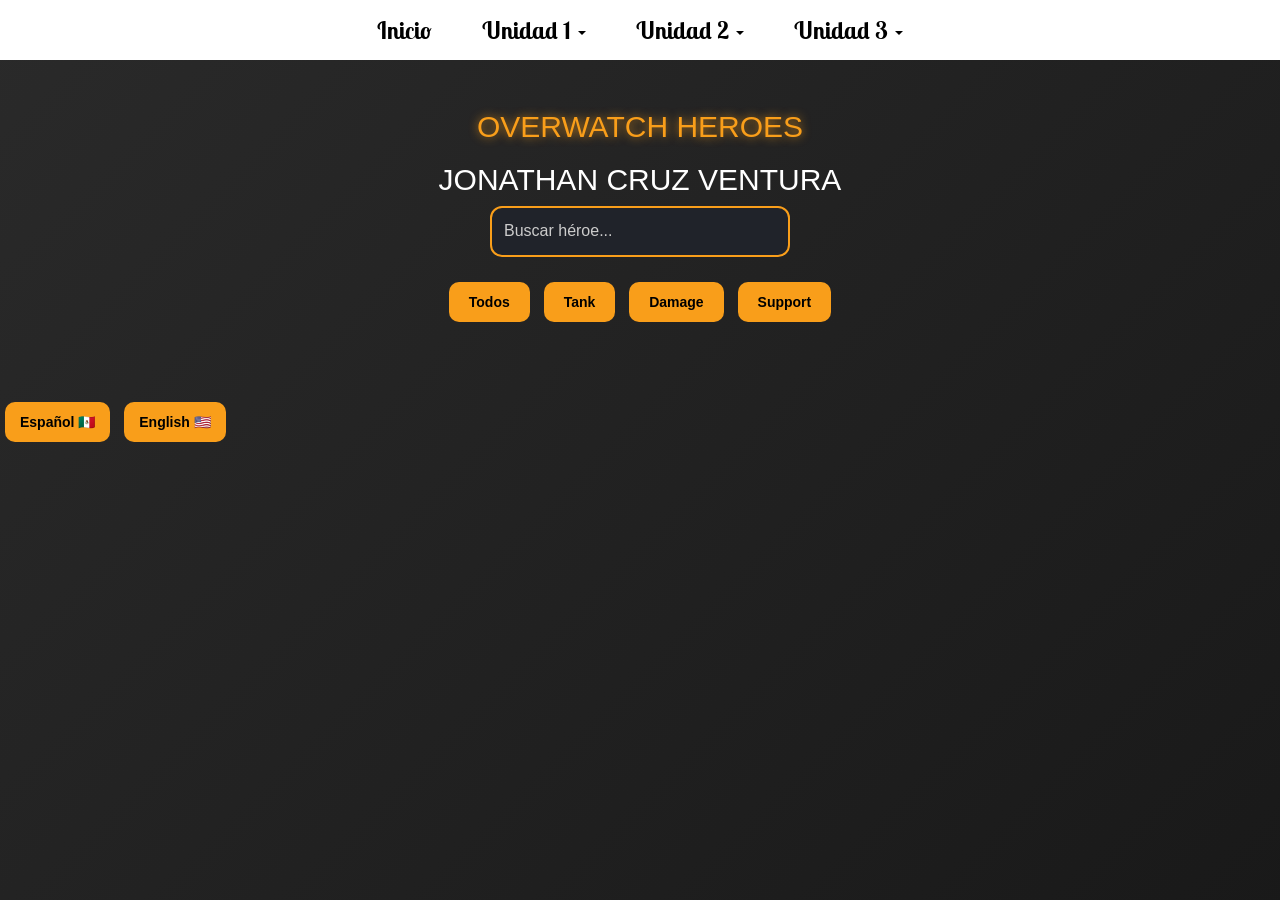
<file: overwacht.html>
<!DOCTYPE html>
<html lang="es">
<head>
    <meta charset="UTF-8">
    <meta name="viewport" content="width=device-width, initial-scale=1.0">
    <title>Overwatch Heroes</title>

    <script src="https://ajax.googleapis.com/ajax/libs/jquery/1.11.2/jquery.min.js"></script>

    <link rel="stylesheet" href="https://maxcdn.bootstrapcdn.com/bootstrap/3.3.1/css/bootstrap.min.css">
    <script src="https://maxcdn.bootstrapcdn.com/bootstrap/3.3.1/js/bootstrap.min.js"></script>

    <link rel="preconnect" href="https://fonts.googleapis.com">
    <link rel="preconnect" href="https://fonts.gstatic.com" crossorigin>
    <link href="https://fonts.googleapis.com/css2?family=Lobster+Two:ital,wght@0,400;0,700;1,400;1,700&display=swap" rel="stylesheet">

    <link rel="stylesheet" href="overwact.css">
</head>
<body>

    <nav class="navbar navbar-default">
        <div class="container-fluid">
            
            <div class="collapse navbar-collapse" id="navbarNavDropdown">
                <ul class="nav navbar-nav">

                    <li><a href="index.html">Inicio</a></li>

                    <li class="dropdown">
                        <a href="#" class="dropdown-toggle" data-toggle="dropdown" role="button" aria-haspopup="true" aria-expanded="false">
                            Unidad 1 <span class="caret"></span>
                        </a>
                        <ul class="dropdown-menu">
                            <li><a href="mostrar.php">Mostrar Datos</a></li>
                            <li><a href="meterdatos01.php">Meter Datos</a></li>
                        </ul>
                    </li>

                    <li class="dropdown">
                        <a href="#" class="dropdown-toggle" data-toggle="dropdown" role="button" aria-haspopup="true" aria-expanded="false">
                            Unidad 2 <span class="caret"></span>
                        </a>
                        <ul class="dropdown-menu">
                            <li><a href="relaciones1.php">Relaciones</a></li>
                            <li><a href="pokemon.php">Registro Pokémon</a></li>
                            <li><a href="tarjetas.php">Pokémon Registrados</a></li>
                        </ul>
                    </li>

                    <li class="dropdown">
                        <a href="#" class="dropdown-toggle" data-toggle="dropdown" role="button" aria-haspopup="true" aria-expanded="false">
                            Unidad 3 <span class="caret"></span>
                        </a>
                        <ul class="dropdown-menu">
                            <li><a href="pokedex.html">Pokedex</a></li>
                            <li><a href="peliculas.html">Películas</a></li>
                            <li><a href="overwacht.html">Overwatch</a></li>
                        </ul>
                    </li>

                </ul>
            </div>

        </div>
    </nav>

    <header>
        <h1>OVERWATCH HEROES</h1>
        <h2>JONATHAN CRUZ VENTURA</h2>

        <input 
            type="text"
            id="search"
            placeholder="Buscar héroe..."
        >

        <div class="filters">
            <button onclick="filterHeroes('all')">Todos</button>
            <button onclick="filterHeroes('tank')">Tank</button>
            <button onclick="filterHeroes('damage')">Damage</button>
            <button onclick="filterHeroes('support')">Support</button>
        </div>
    </header>

    <main id="hero-container"></main>

    <div id="modal" class="modal">
        <div class="modal-content">
            <span class="close-btn">&times;</span>
            <div id="modal-body"></div>
        </div>
    </div>

    <div class="language-buttons">
        <button onclick="changeLanguage('es')">
            Español 🇲🇽
        </button>
        <button onclick="changeLanguage('en')">
            English 🇺🇸
        </button>
    </div>

    <script src="overwacht.js"></script>

</body>
</html>
</file>
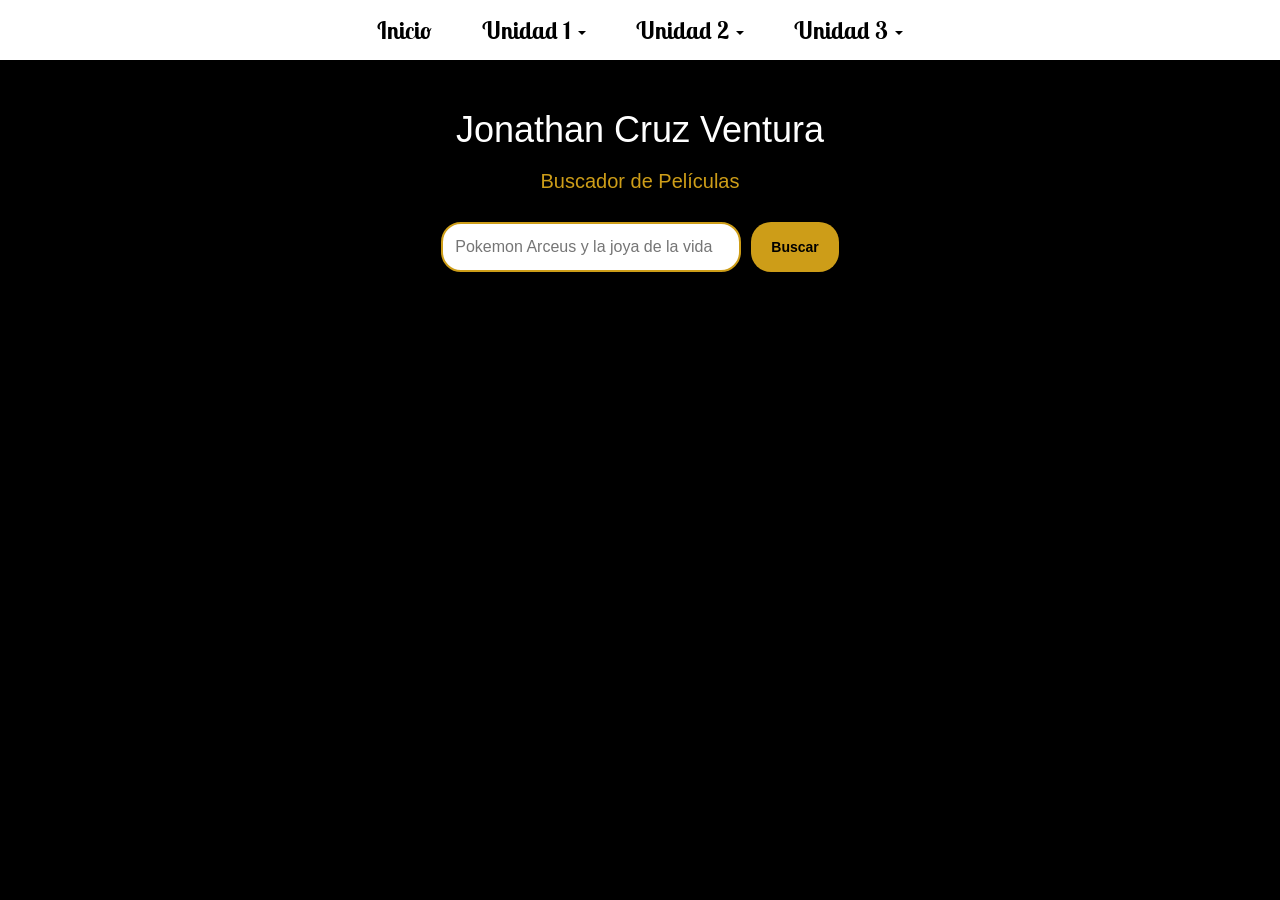
<file: peliculas.html>
<!DOCTYPE html>
<html lang="en">
<head>
    <meta charset="UTF-8">
    <meta name="viewport" content="width=device-width, initial-scale=1.0">
    <title>Jonathan Cruz Ventura</title>

    <script src="https://ajax.googleapis.com/ajax/libs/jquery/1.11.2/jquery.min.js"></script>

    <link rel="stylesheet" href="https://maxcdn.bootstrapcdn.com/bootstrap/3.3.1/css/bootstrap.min.css">
    <script src="https://maxcdn.bootstrapcdn.com/bootstrap/3.3.1/js/bootstrap.min.js"></script>

    <link rel="preconnect" href="https://fonts.googleapis.com">
    <link rel="preconnect" href="https://fonts.gstatic.com" crossorigin>
    <link href="https://fonts.googleapis.com/css2?family=Lobster+Two:ital,wght@0,400;0,700;1,400;1,700&display=swap" rel="stylesheet">

    <link rel="stylesheet" href="estilopeliculas.css">
    <link href="https://fonts.cdnfonts.com/css/screamous" rel="stylesheet">
</head>

<body>

    <nav class="navbar navbar-default">
        <div class="container-fluid">
            
            <div class="collapse navbar-collapse" id="navbarNavDropdown">
                <ul class="nav navbar-nav">

                    <li><a href="index.html">Inicio</a></li>

                    <li class="dropdown">
                        <a href="#" class="dropdown-toggle" data-toggle="dropdown" role="button" aria-haspopup="true" aria-expanded="false">
                            Unidad 1 <span class="caret"></span>
                        </a>
                        <ul class="dropdown-menu">
                            <li><a href="mostrar.php">Mostrar Datos</a></li>
                            <li><a href="meterdatos01.php">Meter Datos</a></li>
                        </ul>
                    </li>

                    <li class="dropdown">
                        <a href="#" class="dropdown-toggle" data-toggle="dropdown" role="button" aria-haspopup="true" aria-expanded="false">
                            Unidad 2 <span class="caret"></span>
                        </a>
                        <ul class="dropdown-menu">
                            <li><a href="relaciones1.php">Relaciones</a></li>
                            <li><a href="pokemon.php">Registro Pokémon</a></li>
                            <li><a href="tarjetas.php">Pokémon Registrados</a></li>
                        </ul>
                    </li>

                    <li class="dropdown">
                        <a href="#" class="dropdown-toggle" data-toggle="dropdown" role="button" aria-haspopup="true" aria-expanded="false">
                            Unidad 3 <span class="caret"></span>
                        </a>
                        <ul class="dropdown-menu">
                            <li><a href="pokedex.html">Pokedex</a></li>
                            <li><a href="peliculas.html">Películas</a></li>
                            <li><a href="overwacht.html">Overwatch</a></li>
                        </ul>
                    </li>

                </ul>
            </div>

        </div>
    </nav>

    <div class="container">
        <h1>Jonathan Cruz Ventura</h1>
        <h3>Buscador de Películas</h3>
    </div>

    <form id="form">
        <input 
            type="text" 
            id="search" 
            placeholder="Pokemon Arceus y la joya de la vida"
        >
        <input type="submit" value="Buscar">
    </form>

    <main id="main"></main>

    <script src="peliculas.js"></script>

</body>
</html>
</file>
<file: overwact.css>
*{
    margin: 0;
    padding: 0;
    box-sizing: border-box;
}

body{
    color: white;

    font-family: Arial, Helvetica, sans-serif;

    background: linear-gradient(-45deg, #121212, #20232a, #181818, #2a2a2a);

    background-size: 400% 400%;

    animation: backgroundMove 10s ease infinite;
}

/* HEADER */

header{
    text-align: center;
    padding: 30px;
}

h1{
    color: #f99e1a;
    margin-bottom: 20px;
    font-size: 3rem;

    text-shadow: 0 0 10px rgba(249, 158, 26, 0.8);
}

/* BUSCADOR */

#search{
    width: 300px;
    max-width: 90%;

    padding: 12px;

    border: 2px solid #f99e1a;

    border-radius: 12px;

    outline: none;

    background-color: #20232a;

    color: white;

    font-size: 16px;

    margin-bottom: 20px;

    transition: 0.3s;
}

#search::placeholder{
    color: #ccc;
}

#search:focus{

    box-shadow: 0 0 15px #f99e1a;

    transform: scale(1.02);
}

/* IDIOMAS */

.language-buttons{
    margin-bottom: 20px;
}

.language-buttons button{
    padding: 10px 15px;

    margin: 5px;

    border: none;

    border-radius: 10px;

    background-color: #f99e1a;

    color: black;

    font-weight: bold;

    cursor: pointer;

    transition: 0.3s;
}

.language-buttons button:hover{
    background-color: white;

    transform: scale(1.05);
}

/* BOTONES */

.filters button{
    padding: 10px 20px;
    margin: 5px;
    border: none;
    border-radius: 10px;
    background-color: #f99e1a;
    color: black;
    font-weight: bold;
    cursor: pointer;
    transition: 0.3s;
}

.filters button:hover{
    background-color: white;
    transform: scale(1.05);
}

/* HEROES */

#hero-container{
    display: grid;

    grid-template-columns: repeat(auto-fit, minmax(250px, 350px));

    justify-content: center;

    gap: 20px;

    padding: 20px;
}

.card{
    background-color: #20232a;

    border-radius: 15px;

    overflow: hidden;

    transition: 0.3s;

    box-shadow: 0 0 10px rgba(0,0,0,0.5);

    cursor: pointer;

    animation: cardAppear 0.5s ease;
}

.card:hover{

    transform: scale(1.05);

    box-shadow: 0 0 20px #f99e1a;
}

.card img{
    width: 100%;
    height: 250px;
    object-fit: cover;
}

.card-content{
    padding: 15px;
}

.card h2{
    color: #f99e1a;
    margin-bottom: 10px;
}

.role{
    background-color: #f99e1a;
    color: black;
    display: inline-block;
    padding: 5px 10px;
    border-radius: 10px;
    font-weight: bold;
}

/* MODAL */

.modal{
    display: none;

    position: fixed;

    z-index: 1000;

    left: 0;
    top: 0;

    width: 100%;
    height: 100%;

    background-color: rgba(0,0,0,0.8);

    justify-content: center;
    align-items: center;
}

.modal-content{

    width: 90%;

    max-width: 1200px;

    border-radius: 20px;

    overflow: hidden;

    position: relative;

    animation: modalAnimation 0.4s ease;
}

.close-btn{
    position: absolute;

    top: 15px;
    right: 20px;

    font-size: 35px;

    color: white;

    cursor: pointer;

    z-index: 100;

    transition: 0.3s;
}

.close-btn:hover{

    transform: rotate(90deg);

    color: #f99e1a;
}

/* HEROE */

.hero-details{

    display: flex;

    align-items: stretch;

    background-color: #181818;
}

/* IMAGEN */

.hero-image{

    flex: 1;
}

.hero-image img{

    width: 100%;

    height: 650px;

    object-fit: cover;

    filter: brightness(0.75);
}

/* INFORMACION */

.hero-info{

    flex: 1;

    padding: 30px;

    background: rgba(20,20,20,0.88);

    backdrop-filter: blur(6px);

    overflow-y: auto;

    border-left: 2px solid rgba(255,255,255,0.08);
}

.hero-info h2{

    color: #f99e1a;

    font-size: 2.5rem;

    margin-bottom: 20px;

    text-transform: uppercase;
}

.hero-info p{

    margin-bottom: 15px;

    line-height: 1.7;

    color: #f0f0f0;
}

/* HABILIDADES */

.abilities{
    margin-top: 20px;
}

.ability{

    background-color: rgba(255,255,255,0.08);

    padding: 15px;

    border-radius: 10px;

    margin-bottom: 15px;

    border-left: 4px solid #f99e1a;

    transition: 0.3s;
}

.ability:hover{

    transform: translateX(5px);

    background-color: rgba(255,255,255,0.12);
}

.ability h3{

    color: #f99e1a;

    margin-bottom: 10px;
}

/* ANIMACIONES */

@keyframes modalAnimation{

    from{
        opacity: 0;
        transform: scale(0.8);
    }

    to{
        opacity: 1;
        transform: scale(1);
    }
}

@keyframes cardAppear{

    from{
        opacity: 0;
        transform: translateY(20px);
    }

    to{
        opacity: 1;
        transform: translateY(0);
    }
}

@keyframes backgroundMove{

    0%{
        background-position: 0% 50%;
    }

    50%{
        background-position: 100% 50%;
    }

    100%{
        background-position: 0% 50%;
    }
}

/* RESPONSIVE */

@media(max-width:900px){

    .hero-details{

        flex-direction: column;
    }

    .hero-image img{

        height: 400px;
    }

    .hero-info h2{

        font-size: 2rem;
    }
}


.modal{
    display: none; 
    position: fixed;
    z-index: 1000;
    left: 0;
    top: 0;
    width: 100%;
    height: 100%;
    /* Un fondo oscuro un poco más sutil para que resalte la tarjeta */
    background-color: rgba(0, 0, 0, 0.6); 
    justify-content: center;
    align-items: center;
}

.modal-content{
    width: 90%;
    /* Reducimos el ancho máximo para que parezca una tarjeta vertical flotante */
    max-width: 950px; 
    border-radius: 24px; /* Bordes más redondeados y suaves */
    overflow: hidden;
    position: relative;
    animation: modalAnimation 0.4s ease;
    
    /* Efecto de cristal translúcido (Glassmorphism) */
    background: rgba(255, 255, 255, 0.65); 
    backdrop-filter: blur(16px);
    -webkit-backdrop-filter: blur(16px);
    
    /* Borde fino blanco semitransparente para dar el efecto de cristal tallado */
    border: 1px solid rgba(255, 255, 255, 0.4);
    
    /* Sombra suave y difuminada */
    box-shadow: 0 12px 40px rgba(0, 0, 0, 0.15);
    padding: 20px; /* Separación interna para que el contenido no toque los bordes */
}

.close-btn{
    position: absolute;
    top: 15px;
    right: 20px;
    font-size: 35px;
    /* Cambiado a gris oscuro/azul para que contraste con el fondo claro */
    color: #4a5568; 
    cursor: pointer;
    z-index: 100;
    transition: 0.3s;
}

.close-btn:hover{
    transform: rotate(90deg);
    color: #3182ce; /* Cambia a un tono azul al pasar el mouse */
}

/* HEROE */

.hero-details{
    display: flex;
    align-items: center; /* Alinea la imagen y el texto al centro verticalmente */
    gap: 30px; /* Espacio entre la imagen de la izquierda y el texto de la derecha */
    background-color: transparent; /* Quitamos el fondo oscuro */
}

/* IMAGEN */

.hero-image{
    flex: 1.1; /* Le damos un poco más de peso visual a la imagen */
}

.hero-image img{
    width: 100%;
    height: auto; /* Dejamos que la altura se adapte a la imagen */
    max-height: 600px;
    object-fit: contain; /* Para que no se corte el arte del personaje */
    filter: none; /* Quitamos la oscuridad para que luzca el arte original */
    border-radius: 16px;
}

/* INFORMACION */

.hero-info{
    flex: 1.2;
    padding: 20px;
    /* Quitamos los fondos oscuros previos ya que el modal-content maneja el cristal */
    background: transparent; 
    backdrop-filter: none; 
    -webkit-backdrop-filter: none;
    overflow-y: auto;
    border-left: none; /* Quitamos la línea divisoria rígida */
    
    /* Cambiamos el texto a colores oscuros/azulados como en la imagen */
    color: #2d3748; 
}

/* Estilo para los títulos de las secciones principales (BIOGRAFÍA, PODERES, etc.) */
.hero-info h2, .abilities-title{
    color: #2c5282; /* Azul corporativo/militar de la ficha */
    font-size: 1.4rem;
    margin-top: 20px;
    margin-bottom: 8px;
    text-transform: uppercase;
    font-weight: 800;
    letter-spacing: 1px;
    border-bottom: 2px solid rgba(44, 82, 130, 0.2); /* Línea sutil debajo del título */
    padding-bottom: 4px;
}

/* El nombre del personaje principal arriba del todo (ej: PERFIL DE PERSONAJE) */
.hero-info .char-title {
    font-size: 1.8rem;
    color: #1a202c;
    margin-bottom: 15px;
    text-transform: uppercase;
    font-weight: bold;
}

.hero-info p{
    margin-bottom: 10px;
    line-height: 1.5;
    color: #4a5568; /* Gris oscuro para mejorar la legibilidad */
    font-size: 0.95rem;
}

/* HABILIDADES (Adaptadas al estilo de lista de la imagen) */

.abilities{
    margin-top: 15px;
}

.ability{
    /* Quitamos el fondo de caja individual para que sea una lista limpia */
    background-color: transparent; 
    padding: 5px 0;
    border-radius: 0;
    margin-bottom: 12px;
    border-left: none; /* Quitamos el borde naranja de Overwatch */
    transition: none;
}

.ability:hover{
    transform: none;
    background-color: transparent;
}

/* Nombre del poder en mayúsculas y negrita */
.ability h3{
    color: #2b6cb0; 
    font-size: 1rem;
    margin-bottom: 4px;
    text-transform: uppercase;
    font-weight: 700;
}

/* Descripción del poder */
.ability p {
    color: #4a5568;
    font-size: 0.95rem;
}

/* RESPONSIVE */

@media(max-width:900px){
    .hero-details{
        flex-direction: column;
        gap: 20px;
    }
    .hero-image img{
        height: 350px;
        object-fit: contain;
    }
    .modal-content {
        padding: 15px;
        overflow-y: auto;
        max-height: 90vh; /* Evita que el modal se salga de las pantallas móviles */
    }
}
/* ==========================================
   ESTILOS DE LA BARRA DE NAVEGACIÓN (BLANCA)
   ========================================== */

/* Fondo de la barra y borde inferior amarillo */
.navbar {
    background-color: #ffffff !important;
    border: none !important;
    margin-bottom: 0;
    border-radius: 0;
}

/* Centrar los elementos del menú */
.navbar-nav {
    float: none;
    margin: 0 auto;
    display: table;
}

/* Estilo de las letras principales (Inicio, Unidad 1, etc) */
.navbar-default .navbar-nav > li > a {
    color: #000000 !important;
    font-family: "Lobster Two", sans-serif;
    font-size: 24px; /* Un poco más grande para que luzca la tipografía */
    font-weight: bold;
    padding: 20px 25px; /* Espaciado interno */
    transition: 0.2s;
}

/* Efecto al pasar el mouse por encima de las opciones */
.navbar-default .navbar-nav > li > a:hover,
.navbar-default .navbar-nav > li > a:focus {
    color: #6C427A !important; /* Cambia a morado sutil al pasar el mouse */
    background-color: transparent !important;
}

/* Estilo del menú desplegable (Dropdown) */
.dropdown-menu {
    border-radius: 10px;
    box-shadow: 0 4px 10px rgba(0,0,0,0.1);
}

.dropdown-menu > li > a {
    font-family: "Lobster Two", sans-serif;
    font-size: 18px;
    color: #333333 !important;
    padding: 10px 20px;
}

.dropdown-menu > li > a:hover {
    color: #000000 !important;
}
</file>
<file: estilopeliculas.css>
*{
    margin: 0;
    padding: 0;
    box-sizing: border-box;
}

body{
    background-color: black;
    font-family: Arial, Helvetica, sans-serif;
}

/* CONTENEDOR PRINCIPAL */
.container{
    text-align: center;
    margin-top: 30px;
}

/* TITULO */
h1{
    color: white;
    font-family: 'Screamous', sans-serif;
    margin-bottom: 15px;
}

/* SUBTITULO */
.container h3{
    color: #cd9d18;
    margin-bottom: 30px;
    font-size: 20px;
}

/* FORMULARIO */
form{
    display: flex;
    justify-content: center;
    margin-bottom: 40px;
}

/* INPUT */
input[type="text"]{
    width: 300px;
    padding: 12px;
    border-radius: 20px;
    border: 2px solid #cd9d18;
    font-size: 16px;
    outline: none;
}

/* BOTON */
input[type="submit"]{
    padding: 12px 20px;
    margin-left: 10px;
    border-radius: 20px;
    border: none;
    cursor: pointer;
    background-color: #cd9d18;
    color: black;
    font-weight: bold;
    transition: 0.3s;
}

/* HOVER BOTON */
input[type="submit"]:hover{
    background-color: brown;
    color: white;
}

/* CONTENEDOR DE PELICULAS */
#main{
    width: 100%;
    display: flex;
    flex-wrap: wrap;
    justify-content: center;
    align-items: flex-start;
    gap: 25px;
    padding: 20px;
}

/* TARJETAS */
.movie{
    position: relative;
    width: 250px;
    max-width: 250px;
    background-color: #111;
    border-radius: 15px;
    overflow: hidden;
    transition: transform 0.3s;
    box-shadow: 0px 4px 10px rgba(255,255,255,0.1);
}

/* EFECTO HOVER */
.movie:hover{
    transform: scale(1.05);
}

/* IMAGEN */
.movie img{
    width: 250px;
    height: 370px;
    object-fit: cover;
    display: block;
}

/* INFORMACION */
.movie-info{
    padding: 15px;
    color: white;
    position: relative;
}

/* TITULO DE PELICULA */
.movie-info h3{
    font-size: 16px;
    margin-right: 10px;
    color: white;
    text-align: left;
}

/* CALIFICACION OCULTA */
.movie-info span{
    position: absolute;
    top: -45px;
    right: 10px;

    background-color: black;
    padding: 8px 12px;
    border-radius: 10px;

    opacity: 0;
    transition: 0.3s;

    font-weight: bold;
}

/* MOSTRAR CALIFICACION EN HOVER */
.movie:hover .movie-info span{
    opacity: 1;
}

/* OVERVIEW */
.overview{
    padding: 15px;
    color: white;
    font-size: 14px;
    line-height: 1.5;
}

/* TITULOS DEL OVERVIEW */
.overview h3{
    color: #cd9d18;
    margin-bottom: 10px;
    margin-top: 10px;
    text-align: left;
}

/* TEXTO */
.overview p{
    margin-bottom: 10px;
}

/* COLORES DE CALIFICACION */
.green{
    color: lime;
    font-weight: bold;
}

.orange{
    color: orange;
    font-weight: bold;
}

.red{
    color: red;
    font-weight: bold;
}
.navbar {
    background-color: #ffffff !important;
    border: none !important;
    margin-bottom: 0;
    border-radius: 0;
}

/* Centrar los elementos del menú */
.navbar-nav {
    float: none;
    margin: 0 auto;
    display: table;
}

/* Estilo de las letras principales (Inicio, Unidad 1, etc) */
.navbar-default .navbar-nav > li > a {
    color: #000000 !important;
    font-family: "Lobster Two", sans-serif;
    font-size: 24px; /* Un poco más grande para que luzca la tipografía */
    font-weight: bold;
    padding: 20px 25px; /* Espaciado interno */
    transition: 0.2s;
}

/* Efecto al pasar el mouse por encima de las opciones */
.navbar-default .navbar-nav > li > a:hover,
.navbar-default .navbar-nav > li > a:focus {
    color: #6C427A !important; /* Cambia a morado sutil al pasar el mouse */
    background-color: transparent !important;
}

/* Estilo del menú desplegable (Dropdown) */
.dropdown-menu {
    border-radius: 10px;
    box-shadow: 0 4px 10px rgba(0,0,0,0.1);
}

.dropdown-menu > li > a {
    font-family: "Lobster Two", sans-serif;
    font-size: 18px;
    color: #333333 !important;
    padding: 10px 20px;
}

.dropdown-menu > li > a:hover {
    color: #000000 !important;
}
</file>
